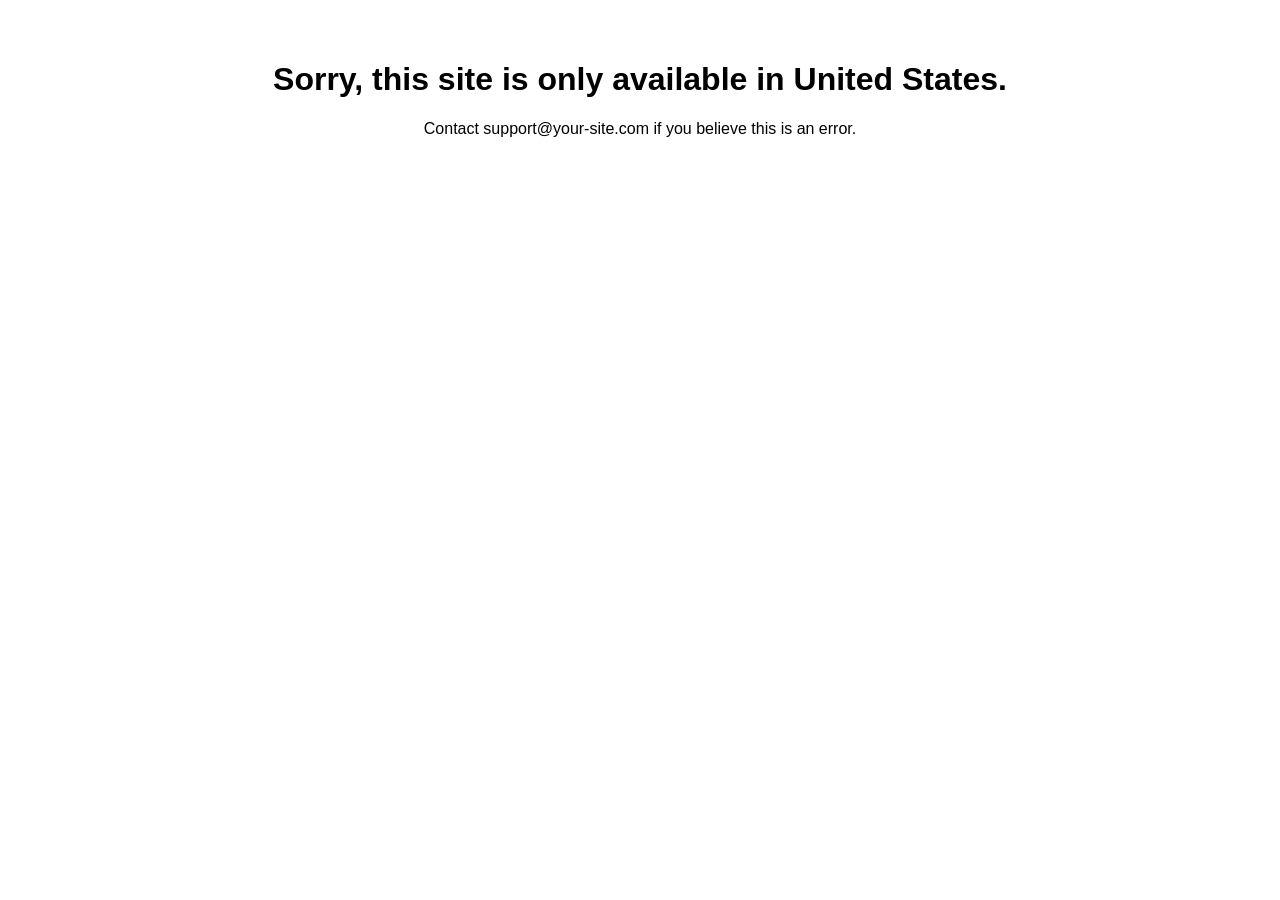
<file: blocked.html>
<!DOCTYPE html>
<html>
<head>
  <title>Access Restricted</title>
  <style>
    body { font-family: sans-serif; text-align: center; padding: 2rem; }
  </style>
</head>
<body>
  <h1>Sorry, this site is only available in United States.</h1>
  <p>Contact support@your-site.com if you believe this is an error.</p>
</body>
</html>
</file>
